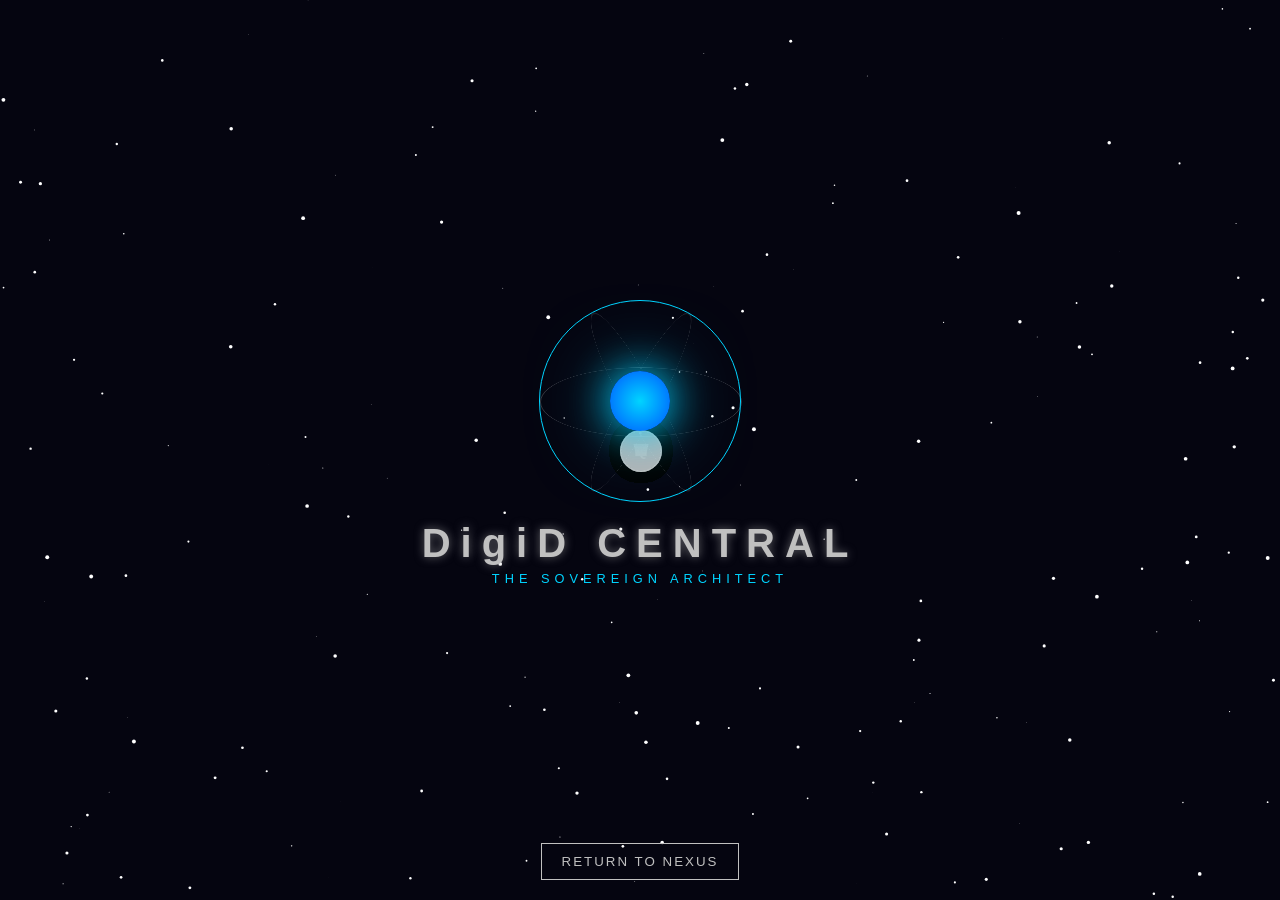
<file: index.html>
<!DOCTYPE html>
<html lang="en">
<head>
    <meta charset="UTF-8">
    <meta name="viewport" content="width=device-width, initial-scale=1.0">
    <title>DigiD Central | The Sovereign Architect</title>
    <link rel="stylesheet" href="style.css">
</head>
<body>
    <div id="universe">
        <canvas id="stars"></canvas>

        <div id="central-hub">
            <div class="lore-heart">
                <div class="atom">
                    <div class="electron"></div>
                    <div class="electron"></div>
                    <div class="electron"></div>
                </div>
                <div class="core"></div>
            </div>
            <h1 class="title">DigiD CENTRAL</h1>
            <p class="subtitle">THE SOVEREIGN ARCHITECT</p>
        </div>

        <div id="nexus-grid" class="nexus-grid">
            <!-- Nodes will be injected here -->
        </div>

        <div id="info-panel" class="info-panel hidden">
            <div class="info-content">
                <h2 id="info-title"></h2>
                <p id="info-ceremonial" class="ceremonial-text"></p>
                <p id="info-technical" class="technical-text"></p>
                <button onclick="closeInfo()">CLOSE</button>
            </div>
        </div>

        <button class="back-btn" onclick="window.location.href='../../index.html'">RETURN TO NEXUS</button>
    </div>

    <script src="script.js"></script>
</body>
</html>
</file>
<file: style.css>
body, html {
    margin: 0;
    padding: 0;
    width: 100%;
    height: 100%;
    background: #050510;
    color: #e0e0e0;
    font-family: 'Segoe UI', Tahoma, Geneva, Verdana, sans-serif;
    overflow: hidden;
}

#universe {
    position: relative;
    width: 100vw;
    height: 100vh;
    display: flex;
    justify-content: center;
    align-items: center;
    perspective: 1000px;
}

#stars {
    position: absolute;
    top: 0;
    left: 0;
    z-index: -1;
}

#central-hub {
    position: absolute;
    text-align: center;
    z-index: 10;
}

.lore-heart {
    width: 200px;
    height: 200px;
    position: relative;
    margin: 0 auto 20px;
    display: flex;
    justify-content: center;
    align-items: center;
}

.core {
    width: 60px;
    height: 60px;
    background: radial-gradient(circle, #00d4ff, #0055ff);
    border-radius: 50%;
    box-shadow: 0 0 40px #00d4ff, 0 0 80px rgba(0, 212, 255, 0.5);
    z-index: 2;
    animation: pulse 2s infinite ease-in-out;
}

@keyframes pulse {
    0%, 100% { transform: scale(1); opacity: 0.8; }
    50% { transform: scale(1.1); opacity: 1; }
}

.atom {
    position: absolute;
    width: 100%;
    height: 100%;
    transform-style: preserve-3d;
    animation: rotateAtom 10s linear infinite;
}

@keyframes rotateAtom {
    from { transform: rotateY(0deg) rotateX(20deg); }
    to { transform: rotateY(360deg) rotateX(20deg); }
}

.electron {
    position: absolute;
    width: 100%;
    height: 100%;
    border: 1px solid rgba(255, 255, 255, 0.2);
    border-radius: 50%;
}

.electron:nth-child(1) { transform: rotateX(70deg); }
.electron:nth-child(2) { transform: rotateX(-70deg) rotateY(60deg); }
.electron:nth-child(3) { transform: rotateX(-70deg) rotateY(-60deg); }

.title {
    font-size: 2.5em;
    letter-spacing: 10px;
    color: #c0c0c0;
    text-shadow: 0 0 10px rgba(192, 192, 192, 0.5);
    margin: 0;
}

.subtitle {
    font-size: 0.8em;
    letter-spacing: 5px;
    color: #00d4ff;
    margin-top: 5px;
}

.nexus-grid {
    position: absolute;
    width: 100%;
    height: 100%;
    display: flex;
    justify-content: center;
    align-items: center;
}

.node {
    position: absolute;
    width: 40px;
    height: 40px;
    top: 50%;
    left: 50%;
    margin-top: -20px;
    margin-left: -20px;
    background: rgba(192, 192, 192, 0.1);
    border: 1px solid rgba(192, 192, 192, 0.3);
    border-radius: 50%;
    display: flex;
    justify-content: center;
    align-items: center;
    cursor: pointer;
    /* Only transition colors and shadows, not transform or position to avoid jank in JS loop */
    transition: background 0.3s, border-color 0.3s, box-shadow 0.3s;
    font-weight: bold;
    color: #c0c0c0;
    box-shadow: 0 0 10px rgba(0, 0, 0, 0.5);
    will-change: transform, opacity;
}

.node:hover {
    background: rgba(0, 212, 255, 0.2);
    border-color: #00d4ff;
    box-shadow: 0 0 20px #00d4ff;
}

.info-panel {
    position: fixed;
    top: 0;
    left: 0;
    width: 100%;
    height: 100%;
    background: rgba(0, 0, 0, 0.8);
    backdrop-filter: blur(10px);
    display: flex;
    justify-content: center;
    align-items: center;
    z-index: 100;
}

.info-content {
    background: rgba(10, 10, 30, 0.9);
    border: 1px solid #00d4ff;
    padding: 40px;
    max-width: 600px;
    text-align: center;
    border-radius: 20px;
    box-shadow: 0 0 30px rgba(0, 212, 255, 0.3);
}

.ceremonial-text {
    font-style: italic;
    color: #aaa;
    margin-bottom: 20px;
    font-size: 1.2em;
}

.technical-text {
    color: #00d4ff;
    font-family: 'Courier New', Courier, monospace;
}

.hidden { display: none; }

.back-btn {
    position: absolute;
    bottom: 20px;
    background: transparent;
    border: 1px solid #c0c0c0;
    color: #c0c0c0;
    padding: 10px 20px;
    cursor: pointer;
    transition: background 0.3s, border-color 0.3s, box-shadow 0.3s;
    letter-spacing: 2px;
}

.back-btn:hover {
    background: #c0c0c0;
    color: #000;
}

/* Waves effect for the Core */
.core::after {
    content: '';
    position: absolute;
    top: 50%;
    left: 50%;
    width: 100%;
    height: 100%;
    border: 1px solid #00d4ff;
    border-radius: 50%;
    transform: translate(-50%, -50%);
    animation: ripple 3s infinite;
}

@keyframes ripple {
    0% { width: 60px; height: 60px; opacity: 1; }
    100% { width: 200px; height: 200px; opacity: 0; }
}
</file>
